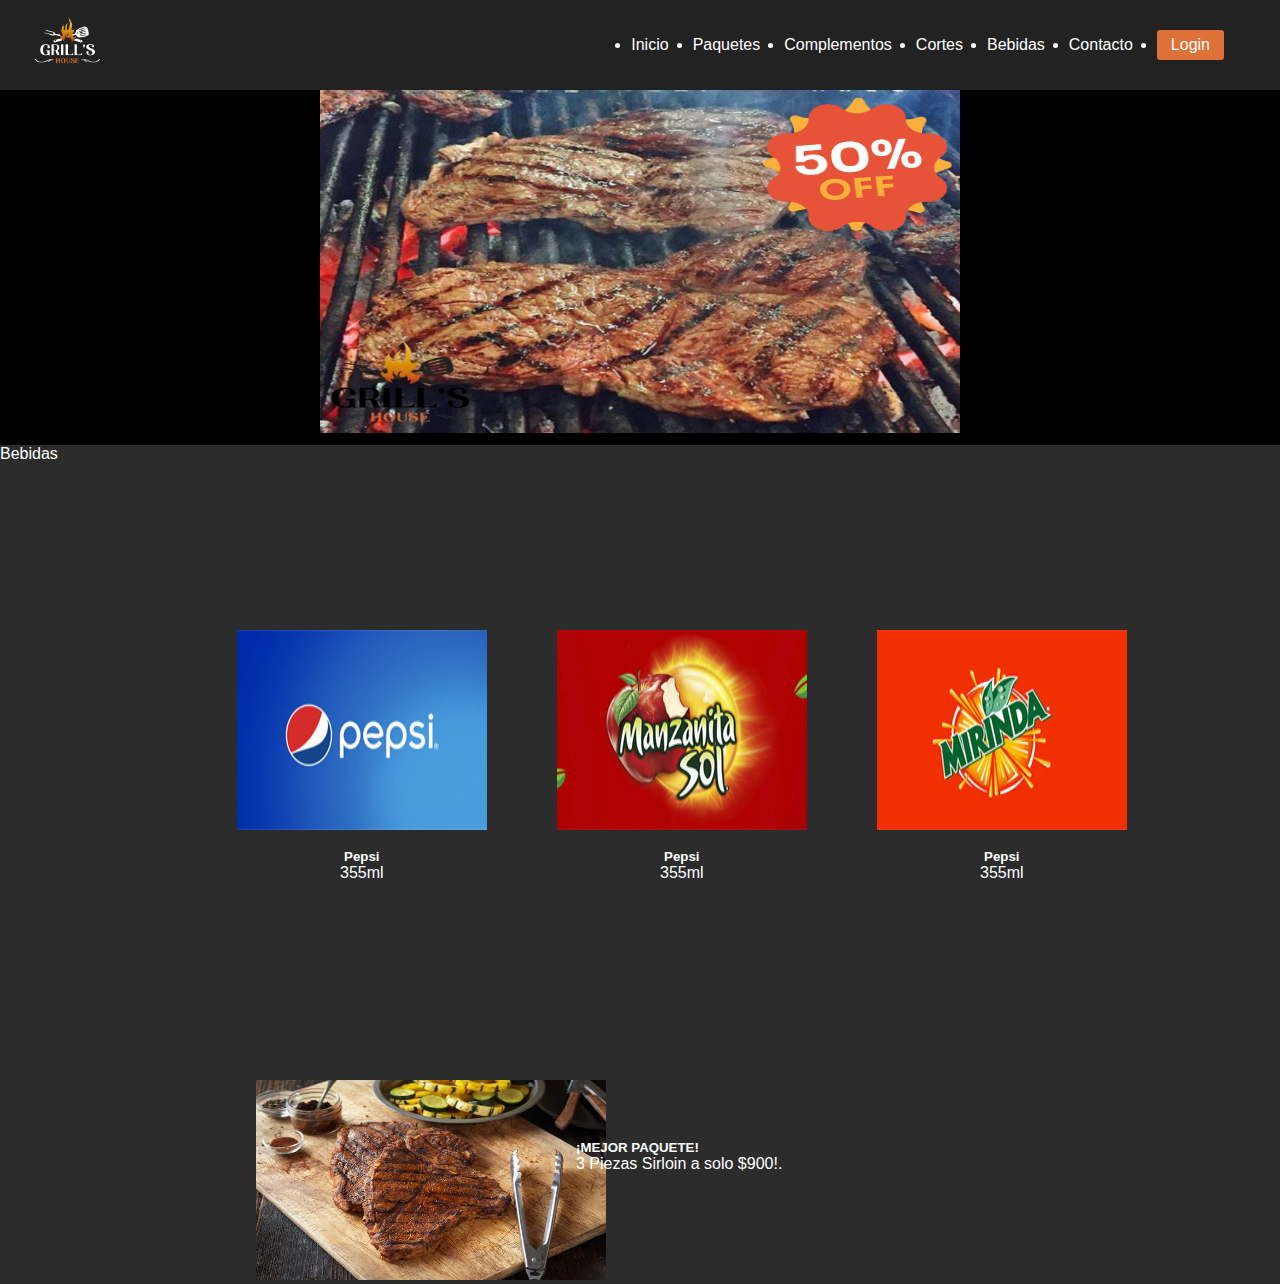
<file: index.html>
<!DOCTYPE html> 
<html lang="es">
<head>
	<meta charset="utf-8">
	<title>Grill's House Inicio</title>
	
	<meta name="viewport" content="width=device-width, initial-scale=1.0">
	<link rel="stylesheet" href="Estilo_General.css">
	<link rel="stylesheet" href="Estilo_Index.css">
	
</head>

<body>
	<header class="header"><!--HEADER que contendrá el menú principal-->
		<div class="logo_header">
			<img src="Imagenes/GRILL'S HOUSE BLANCO-05.png" alt="">
		</div>
		<nav class="nav_menu">
			<ul>
				<li><a href="Index.html">Inicio</a></li>
				<li><a href="Paquetes.html">Paquetes</a></li>
				<li><a href="Complementos.html">Complementos</a></li>
				<li><a href="Cortes.html">Cortes</a></li>
				<li><a href="Bebidas.html">Bebidas</a></li>
				<li><a href="Contacto.html">Contacto</a></li>
				<li><a href="Login.html">Login<br></a></li>
			</ul>
		</nav>
	</header><!--CIERRE DE HEADER que contendrá el menú principal-->

<div class="container_principal">
	<div class="Slider">
		<ul>
			<li>
				<img src="Imagenes/50OFF.png"
				alt=""> 
			</li>
		    <li>
			<img src="Imagenes/3X2.png"
				alt=""> 
		    </li>
		    <li>
		    	<img src="Imagenes/Pepsi12.png"
				alt="">
		    </li>
		    <li>
		    	<img src="Imagenes/TortillasOferta.png"
				alt="">
		    </li>
		</ul>
	</div>
	
	


	<nav>Bebidas</nav>
	<div id="Titulo_1">
		<img width="250px" height="200px" src="Imagenes/Pepsi.jpg">
		<h5><br>Pepsi</h5>
		<p>355ml</p>
	</div>

	<div id="Titulo_2">
		<img width="250px" height="200px" src="Imagenes/Manzanita.jpg">
		<h5><br>Pepsi</h5>
		<p>355ml</p>
	</div>
	<div id="Titulo_3">
		<img width="250px" height="200px" src="Imagenes/Mirinda.jpg">
		<h5><br>Pepsi</h5>
		<p>355ml</p>
	</div>
	
	<div id="Imagen_Titulo_4">
		<img width="350px" height="200px" src="Imagenes/Sirloin.jpg">
	</div>

	<div id="Titulo_4">
		<h5><br>¡MEJOR PAQUETE!</h5>
		<p>3 Piezas Sirloin a solo $900!.</p>
	</div>
</div>

	<!--footer><br>Copyright (c) Grill's House</footer!-->
</body>
</html>
</file>
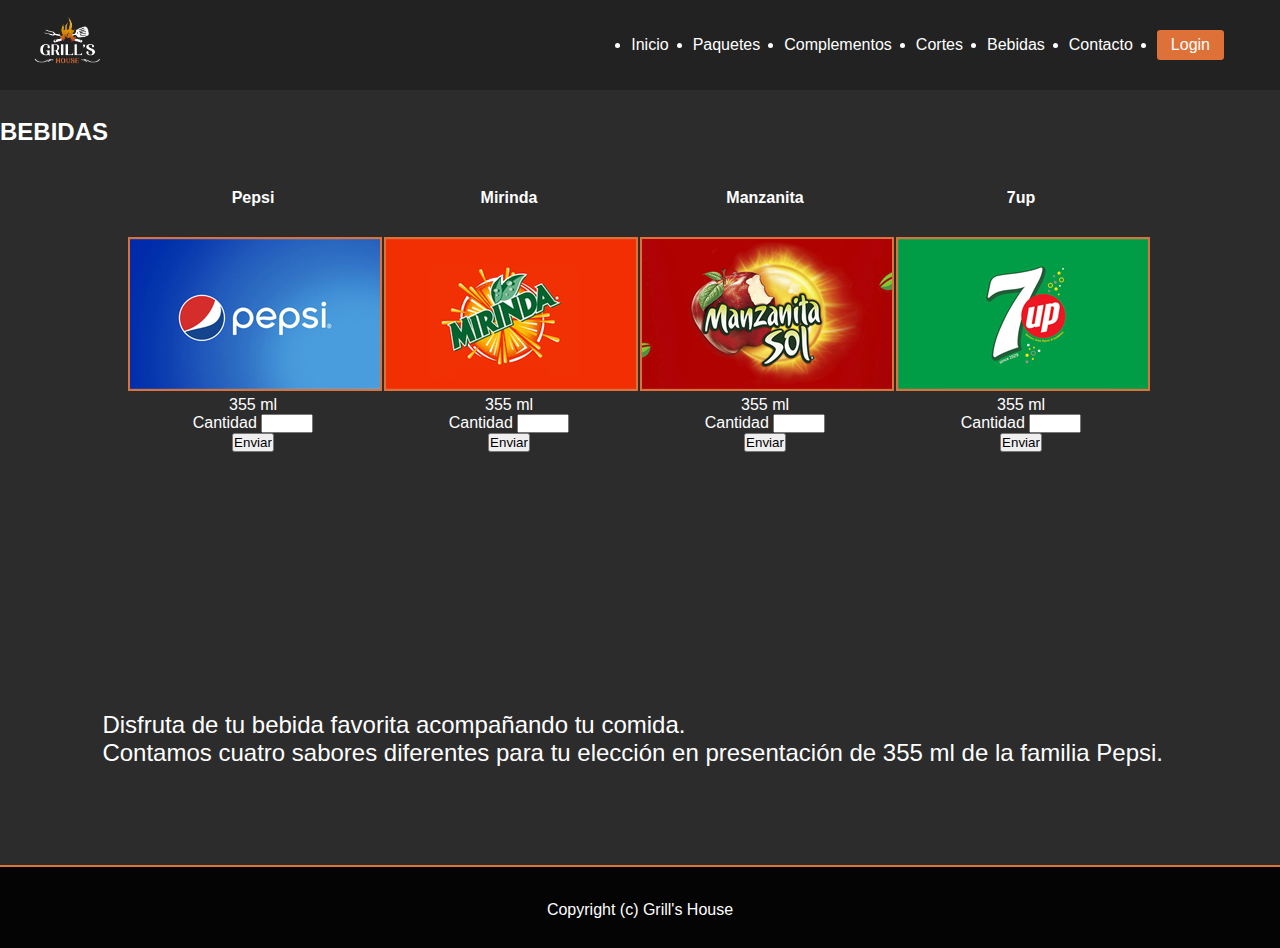
<file: Bebidas.html>
<!DOCTYPE html> 
<html lang="es">
<head>
	<meta charset="utf-8">
	<title>Grill's House Inicio</title>
	
	<meta name="viewport" content="width=device-width, initial-scale=1.0">
	<link rel="stylesheet" href="Estilo_General.css">
	<link rel="stylesheet" href="Estilo_Bebidas.css">
	
</head>

<body>
	<header class="header"><!--HEADER que contendrá el menú principal-->
		<div class="logo_header">
			<img src="Imagenes/GRILL'S HOUSE BLANCO-05.png" alt="">
		</div>
		<nav class="nav_menu">
			<ul>
				<li><a href="Index.html">Inicio</a></li>
				<li><a href="Paquetes.html">Paquetes</a></li>
				<li><a href="Complementos.html">Complementos</a></li>
				<li><a href="Cortes.html">Cortes</a></li>
				<li><a href="Bebidas.html">Bebidas</a></li>
				<li><a href="Contacto.html">Contacto</a></li>
				<li><a href="Login.html">Login<br></a></li>
			</ul>
		</nav>
	</header><!--CIERRE DE HEADER que contendrá el menú principal-->

	<style>
		h4{
			width: 250px;
			text-align: center;
		}
	</style>

<h2><br>BEBIDAS</h2>

<div class="bebida_1">
	<img src="Imagenes/Pepsi.jpg" style="border: 2px solid #DD7137;" width="250px" height="150px">
</div>
<div id="marca_1"><h4><br>Pepsi</h4>
	<label>355 ml<br>Cantidad <input type="number" name="Cantidad" min="0" max="10" step="1"><br/>
		<input type="submit" value="Enviar"></label>
</div>

<div class="bebida_2">
	<img src="Imagenes/Mirinda.jpg" style="border: 2px solid #DD7137;" width="250px" height="150px">
</div>
<div id="marca_2"><h4><br>Mirinda</h4>
	<label>355 ml<br>Cantidad <input type="number" name="Cantidad" min="0" max="10" step="1"><br/>
		<input type="submit" value="Enviar"></label>
</div>

<div class="bebida_3">
	<img src="Imagenes/Manzanita.jpg" style="border: 2px solid #DD7137;" width="250px" height="150px">
</div>
<div id="marca_3"><h4><br>Manzanita</h4>
	<label>355 ml<br>Cantidad <input type="number" name="Cantidad" min="0" max="10" step="1"><br/>
		<input type="submit" value="Enviar"></label>
</div>

<div class="bebida_4">
	<img src="Imagenes/7up.jpg" style="border: 2px solid #DD7137;" width="250px" height="150px">
</div>
<div id="marca_4"><h4><br>7up</h4>
	<label>355 ml<br>Cantidad <input type="number" name="Cantidad" min="0" max="10" step="1"><br/>
		<input type="submit" value="Enviar"></label>
</div>

<div id="descripcion">
	<p>Disfruta de tu bebida favorita acompañando tu comida. <br>Contamos cuatro sabores diferentes para tu elección en presentación de 355 ml de la familia Pepsi.</p>
</div>

	<footer><br>Copyright (c) Grill's House</footer>
</body>
</html>
</file>
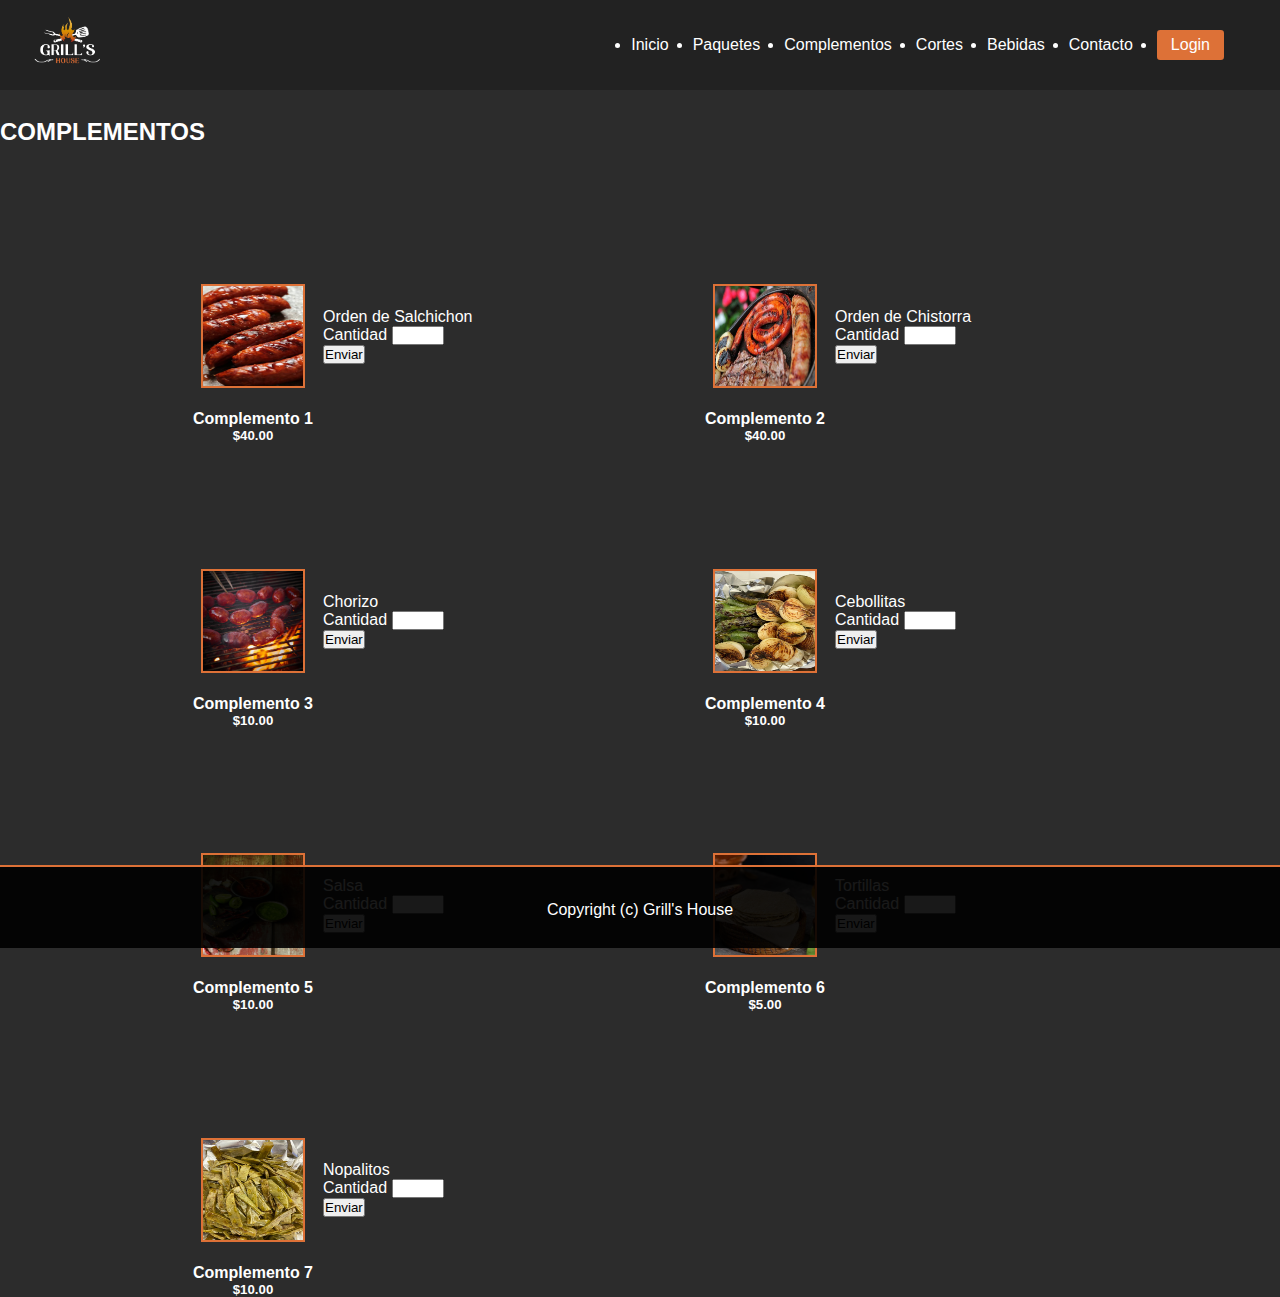
<file: Complementos.html>
<!DOCTYPE html> 
<html lang="es">
<head>
	<meta charset="utf-8">
	<title>Grill's House Complementos</title>
	
	<meta name="viewport" content="width=device-width, initial-scale=1.0">
	<link rel="stylesheet" href="Estilo_General.css">
	<link rel="stylesheet" href="Estilo_Complementos.css">
	
</head>

<body>
	<header class="header"><!--HEADER que contendrá el menú principal-->
		<div class="logo_header">
			<img src="Imagenes/GRILL'S HOUSE BLANCO-05.png" alt="">
		</div>
		<nav class="nav_menu">
			<ul>
				<li><a href="Index.html">Inicio</a></li>
				<li><a href="Paquetes.html">Paquetes</a></li>
				<li><a href="Complementos.html">Complementos</a></li>
				<li><a href="Cortes.html">Cortes</a></li>
				<li><a href="Bebidas.html">Bebidas</a></li>
				<li><a href="Contacto.html">Contacto</a></li>
				<li><a href="Login.html">Login<br></a></li>
			</ul>
		</nav>
	</header><!--CIERRE DE HEADER que contendrá el menú principal-->

<div class="container_principal">
	
	<h2><br>COMPLEMENTOS</h2>
	<div id="Complemento_1">
		<img src="Imagenes/Salchichon.jpeg" style="border: 2px solid #DD7137;" width="100px" height="100px">
		<h4><br>Complemento 1</h4>
		<h5>$40.00</h5>
		<div id="Complemento_1_Descripcion">
			<p>Orden de Salchichon</p><label>Cantidad</label>
			<input type="number" name="Cantidad" min="0" max="10" step="1"><br/>
			<input type="submit" value="Enviar">
		</div>
	</div>

	<div id="Complemento_2">
		<img src="Imagenes/Chistorra.jpeg" style="border: 2px solid #DD7137;" width="100px" height="100px">
		<h4><br>Complemento 2</h4>
		<h5>$40.00</h5>
		<div id="Complemento_2_Descripcion">
			<p>Orden de Chistorra</p><label>Cantidad</label>
			<input type="number" name="Cantidad" min="0" max="10" step="1"><br/>
			<input type="submit" value="Enviar">
		</div>
	</div>

	<div id="Complemento_3">
		<img src="Imagenes/Chorizo.jpeg" style="border: 2px solid #DD7137;" width="100px" height="100px">
		<h4><br>Complemento 3</h4>
		<h5>$10.00</h5>
		<div id="Complemento_3_Descripcion">
			<p>Chorizo</p><label>Cantidad</label>
			<input type="number" name="Cantidad" min="0" max="10" step="1"><br/>
			<input type="submit" value="Enviar">
		</div>
	</div>
	
	<div id="Complemento_4">
		<img src="Imagenes/Cebollitas.jpg" style="border: 2px solid #DD7137;" width="100px" height="100px">
		<h4><br>Complemento 4</h4>
		<h5>$10.00</h5>
		<div id="Complemento_4_Descripcion">
			<p>Cebollitas</p><label>Cantidad</label>
			<input type="number" name="Cantidad" min="0" max="10" step="1"><br/>
			<input type="submit" value="Enviar">
		</div>
	</div>

	<div id="Complemento_5">
		<img src="Imagenes/Salsa.jpeg" style="border: 2px solid #DD7137;" width="100px" height="100px">
		<h4><br>Complemento 5</h4>
		<h5>$10.00</h5>
		<div id="Complemento_5_Descripcion">
			<p>Salsa</p><label>Cantidad</label>
			<input type="number" name="Cantidad" min="0" max="10" step="1"><br/>
			<input type="submit" value="Enviar">
		</div>
	</div>

	<div id="Complemento_6">
		<img src="Imagenes/Tortillas.jpeg" style="border: 2px solid #DD7137;" width="100px" height="100px">
		<h4><br>Complemento 6</h4>
		<h5>$5.00</h5>
		<div id="Complemento_6_Descripcion">
			<p>Tortillas</p><label>Cantidad</label>
			<input type="number" name="Cantidad" min="0" max="10" step="1"><br/>
			<input type="submit" value="Enviar">
		</div>
	</div>

	<div id="Complemento_7">
		<img src="Imagenes/Nopalitos.jpg" style="border: 2px solid #DD7137;" width="100px" height="100px">
		<h4><br>Complemento 7</h4>
		<h5>$10.00</h5>
		<div id="Complemento_7_Descripcion">
			<p>Nopalitos</p><label>Cantidad</label>
			<input type="number" name="Cantidad" min="0" max="10" step="1"><br/>
			<input type="submit" value="Enviar">
		</div>
	</div>
	
</div>

	<footer><br>Copyright (c) Grill's House</footer>
</body>
</html>
</file>
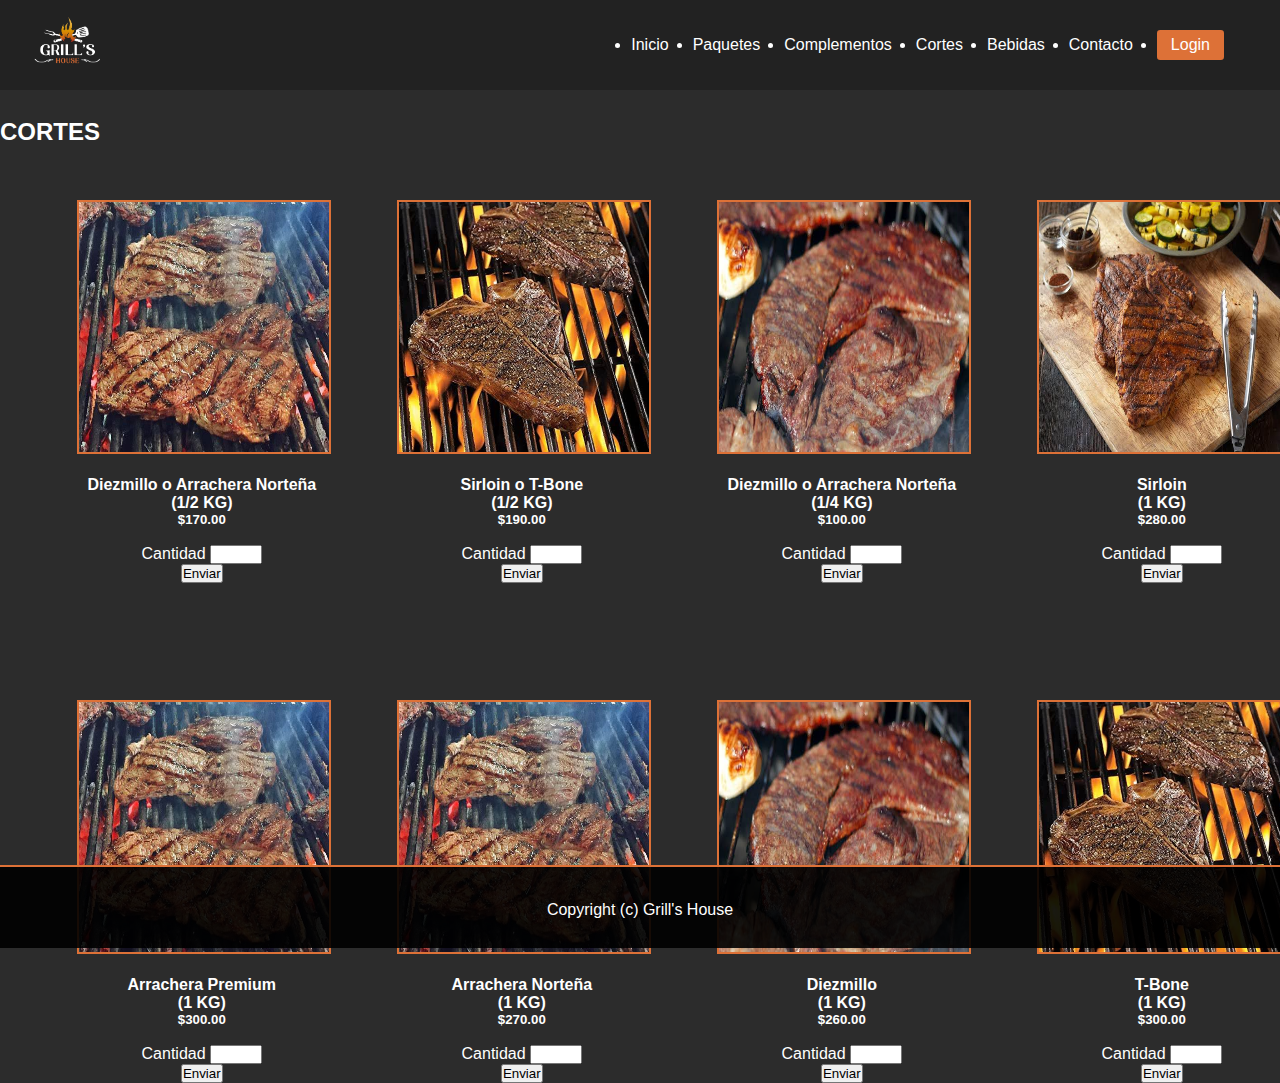
<file: Cortes.html>
<!DOCTYPE html> 
<html lang="es">
<head>
	<meta charset="utf-8">
	<title>Grill's House Paquetes</title>
	
	<meta name="viewport" content="width=device-width, initial-scale=1.0">
	<link rel="stylesheet" href="Estilo_General.css">
	<link rel="stylesheet" href="Estilo_Cortes.css">
	
</head>

<body>
	<header class="header"><!--HEADER que contendrá el menú principal-->
		<div class="logo_header">
			<img src="Imagenes/GRILL'S HOUSE BLANCO-05.png" alt="">
		</div>
		<nav class="nav_menu">
			<ul>
				<li><a href="Index.html">Inicio</a></li>
				<li><a href="Paquetes.html">Paquetes</a></li>
				<li><a href="Complementos.html">Complementos</a></li>
				<li><a href="Cortes.html">Cortes</a></li>
				<li><a href="Bebidas.html">Bebidas</a></li>
				<li><a href="Contacto.html">Contacto</a></li>
				<li><a href="Login.html">Login<br></a></li>
			</ul>
		</nav>
	</header><!--CIERRE DE HEADER que contendrá el menú principal-->

<div class="container_principal">
	
	<h2><br>CORTES</h2>
	<div id="Corte_1">
		<img src="Imagenes/Arrachera_Nortena.jpg" style="border: 2px solid #DD7137;" width="250px" height="250px">
		<h4><br>Diezmillo o Arrachera Norteña<br>(1/2 KG)</h4>
		<h5>$170.00</h5><br/>
		<label>Cantidad</label>
		<input type="number" name="Cantidad" min="0" max="10" step="1"><br/>
		<input type="submit" value="Enviar">
	</div>

	<div id="Corte_2">
		<img src="Imagenes/T-Bone.jpg" style="border: 2px solid #DD7137;" width="250px" height="250px">
		<h4><br>Sirloin o T-Bone<br>(1/2 KG)</h4>
		<h5>$190.00</h5><br/>
		<label>Cantidad</label>
		<input type="number" name="Cantidad" min="0" max="10" step="1"><br/>
		<input type="submit" value="Enviar">
	</div>

	<div id="Corte_3">
		<img src="Imagenes/Diezmillo.jpg" style="border: 2px solid #DD7137;" width="250px" height="250px">
		<h4><br>Diezmillo o Arrachera Norteña<br>(1/4 KG)</h4>
		<h5>$100.00</h5><br/>
		<label>Cantidad</label>
		<input type="number" name="Cantidad" min="0" max="10" step="1"><br/>
		<input type="submit" value="Enviar">
	</div>
	
	<div id="Corte_4">
		<img src="Imagenes/Sirloin.jpg" style="border: 2px solid #DD7137;" width="250px" height="250px">
		<h4><br>Sirloin<br>(1 KG)</h4>
		<h5>$280.00</h5><br/>
		<label>Cantidad</label>
		<input type="number" name="Cantidad" min="0" max="10" step="1"><br/>
		<input type="submit" value="Enviar">
	</div>

	<div id="Corte_5">
		<img src="Imagenes/Arrachera_Nortena.jpg" style="border: 2px solid #DD7137;" width="250px" height="250px">
		<h4><br>Arrachera Premium<br>(1 KG)</h4>
		<h5>$300.00</h5><br/>
		<label>Cantidad</label>
		<input type="number" name="Cantidad" min="0" max="10" step="1"><br/>
		<input type="submit" value="Enviar">
	</div>

	<div id="Corte_6">
		<img src="Imagenes/Arrachera_Nortena.jpg" style="border: 2px solid #DD7137;" width="250px" height="250px">
		<h4><br>Arrachera Norteña<br>(1 KG)</h4>
		<h5>$270.00</h5><br/>
		<label>Cantidad</label>
		<input type="number" name="Cantidad" min="0" max="10" step="1"><br/>
		<input type="submit" value="Enviar">
	</div>

	<div id="Corte_7">
		<img src="Imagenes/Diezmillo.jpg" style="border: 2px solid #DD7137;" width="250px" height="250px">
		<h4><br>Diezmillo<br>(1 KG)</h4>
		<h5>$260.00</h5><br/>
		<label>Cantidad</label>
		<input type="number" name="Cantidad" min="0" max="10" step="1"><br/>
		<input type="submit" value="Enviar">
	</div>
	
	<div id="Corte_8">
		<img src="Imagenes/T-Bone.jpg" style="border: 2px solid #DD7137;" width="250px" height="250px">
		<h4><br>T-Bone<br>(1 KG)</h4>
		<h5>$300.00</h5><br/>
		<label>Cantidad</label>
		<input type="number" name="Cantidad" min="0" max="10" step="1"><br/>
		<input type="submit" value="Enviar">
	</div>

</div>

	<footer><br>Copyright (c) Grill's House</footer>
</body>
</html>
</file>
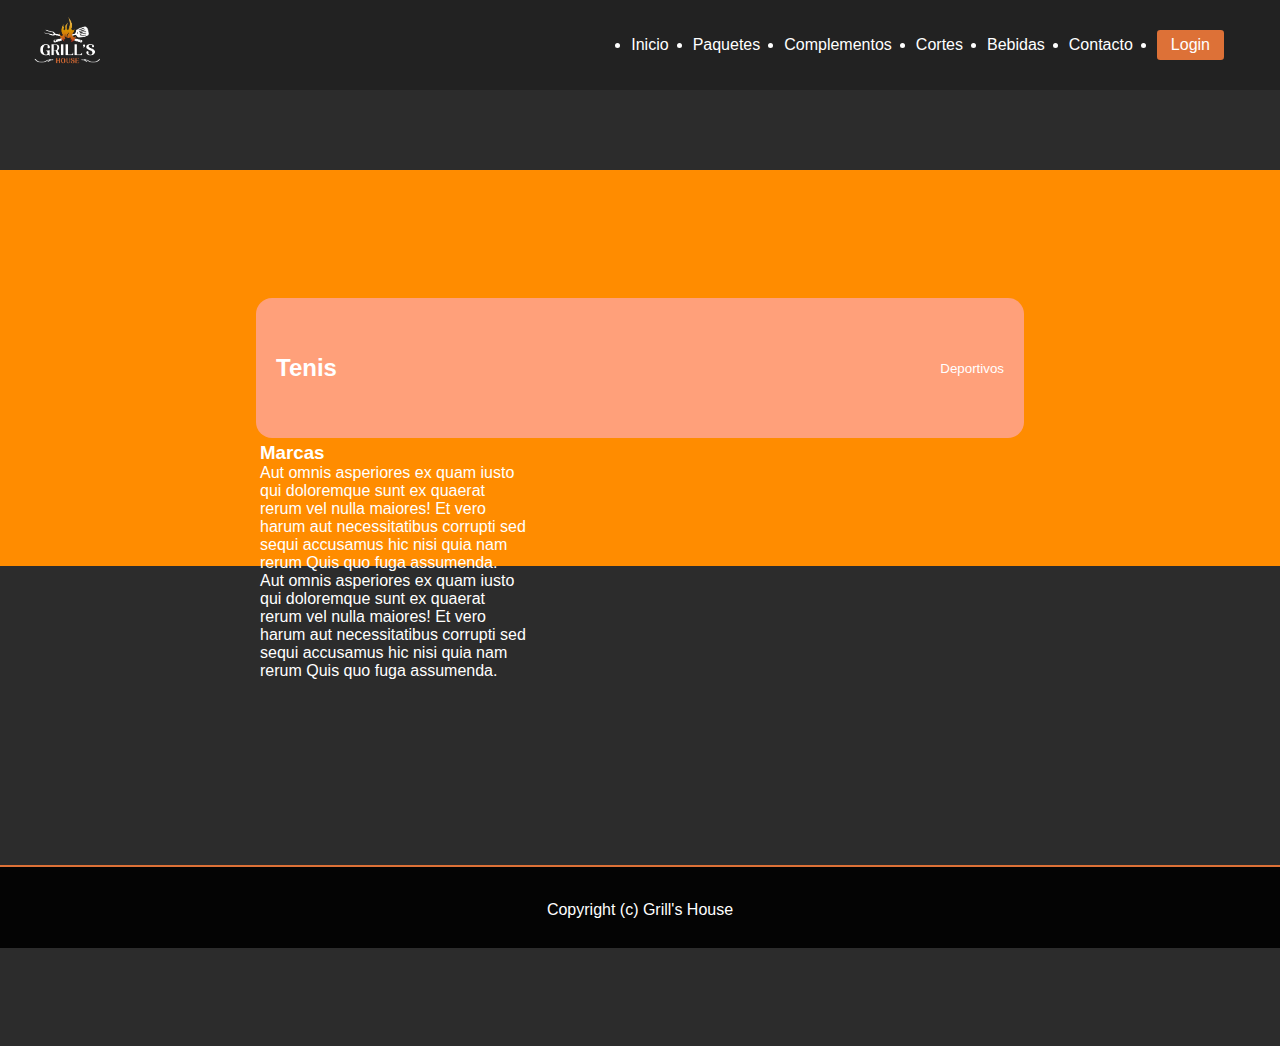
<file: Login.html>
<!DOCTYPE html> 
<html lang="es">
<head>
	<meta charset="utf-8">
	<title>Grill's House Inicio</title>
	
	<meta name="viewport" content="width=device-width, initial-scale=1.0">
	<link rel="stylesheet" href="Estilo_General.css">
	<link rel="stylesheet" href="Estilo_Login.css">
	
</head>

<body>
	<header class="header"><!--HEADER que contendrá el menú principal-->
		<div class="logo_header">
			<img src="Imagenes/GRILL'S HOUSE BLANCO-05.png" alt="">
		</div>
		<nav class="nav_menu">
			<ul>
				<li><a href="Index.html">Inicio</a></li>
				<li><a href="Paquetes.html">Paquetes</a></li>
				<li><a href="Complementos.html">Complementos</a></li>
				<li><a href="Cortes.html">Cortes</a></li>
				<li><a href="Bebidas.html">Bebidas</a></li>
				<li><a href="Contacto.html">Contacto</a></li>
				<li><a href="Login.html">Login<br></a></li>
			</ul>
		</nav>
	</header><!--CIERRE DE HEADER que contendrá el menú principal-->

	<div id="Contenido">
		<header>
			<h2>Tenis</h2>
			<small>Deportivos</small>
		</header>
		
		<section id="Principal">
				<h3>Marcas</h3>
				<p>Aut omnis asperiores ex quam iusto qui doloremque sunt ex quaerat rerum vel nulla maiores! Et vero harum aut necessitatibus corrupti sed sequi accusamus hic nisi quia nam rerum Quis quo fuga assumenda. </p>
				<p>Aut omnis asperiores ex quam iusto qui doloremque sunt ex quaerat rerum vel nulla maiores! Et vero harum aut necessitatibus corrupti sed sequi accusamus hic nisi quia nam rerum Quis quo fuga assumenda.</p>
		</section>
		
	</div>

	<footer><br>Copyright (c) Grill's House</footer>
</body>
</html>
</file>
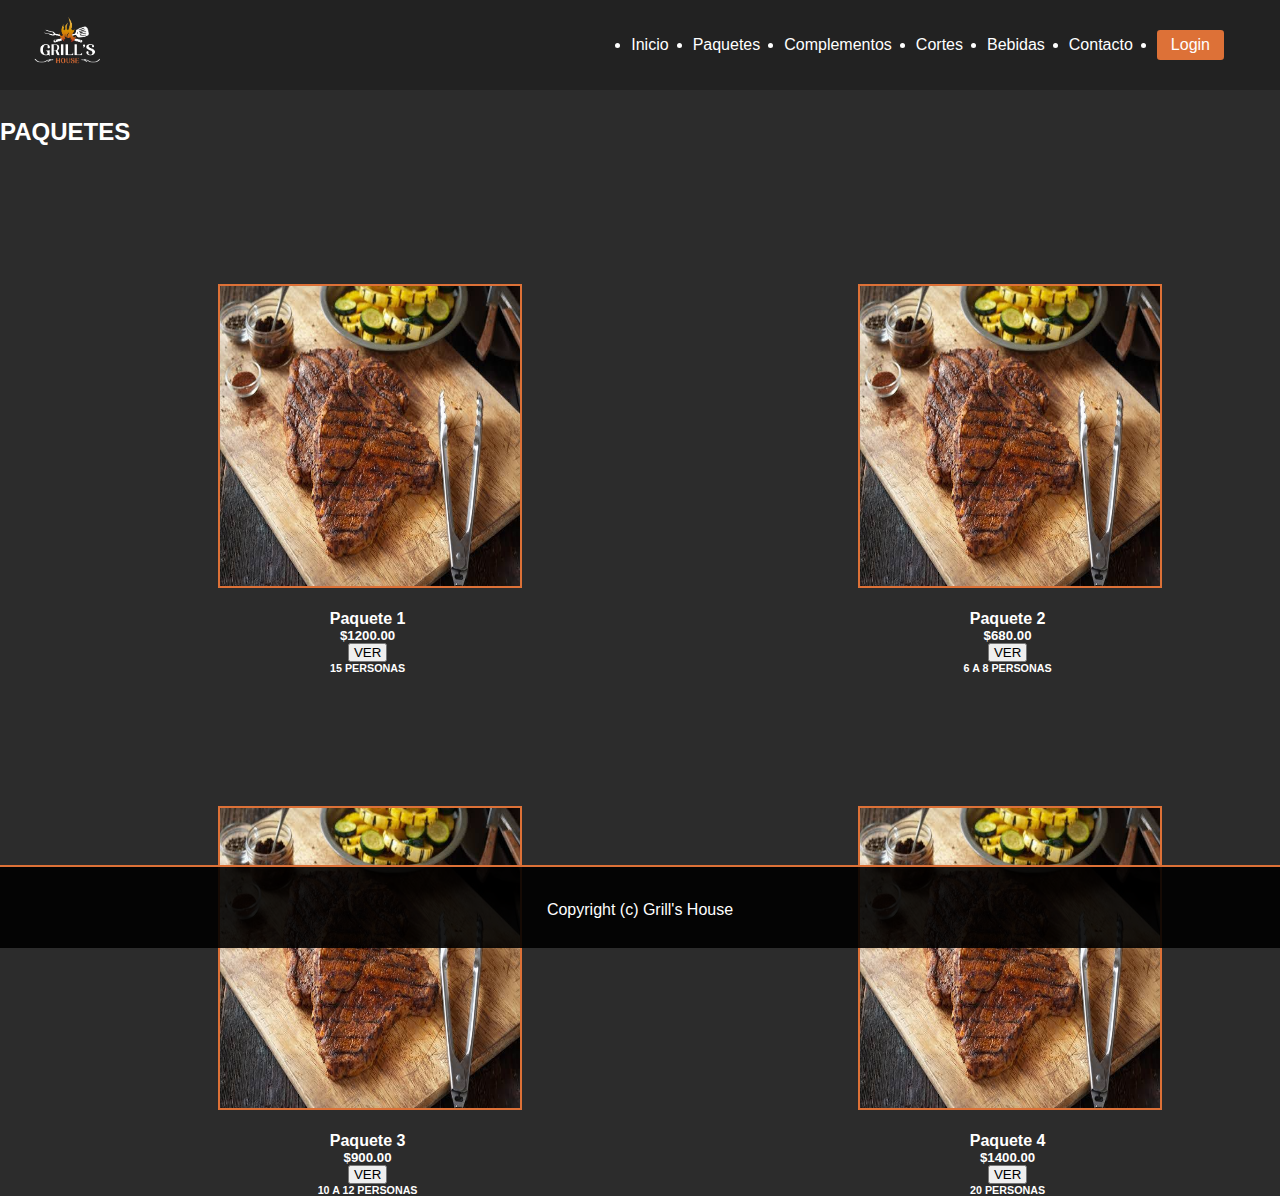
<file: Paquetes.html>
<!DOCTYPE html> 
<html lang="es">
<head>
	<meta charset="utf-8">
	<title>Grill's House Paquetes</title>
	
	<meta name="viewport" content="width=device-width, initial-scale=1.0">
	<link rel="stylesheet" href="Estilo_General.css">
	<link rel="stylesheet" href="Estilo_Paquetes.css">
	
</head>

<body>
	<header class="header"><!--HEADER que contendrá el menú principal-->
		<div class="logo_header">
			<img src="Imagenes/GRILL'S HOUSE BLANCO-05.png" alt="">
		</div>
		<nav class="nav_menu">
			<ul>
				<li><a href="Index.html">Inicio</a></li>
				<li><a href="Paquetes.html">Paquetes</a></li>
				<li><a href="Complementos.html">Complementos</a></li>
				<li><a href="Cortes.html">Cortes</a></li>
				<li><a href="Bebidas.html">Bebidas</a></li>
				<li><a href="Contacto.html">Contacto</a></li>
				<li><a href="Login.html">Login<br></a></li>
			</ul>
		</nav>
	</header><!--CIERRE DE HEADER que contendrá el menú principal-->

<div class="container_principal">
	
	<h2><br>PAQUETES</h2>
	<div id="Paquete_1">
		<img src="Imagenes/Sirloin.jpg" style="border: 2px solid #DD7137;" width="300px" height="300px">
		<h4><br>Paquete 1</h4>
		<h5>$1200.00</h5>
		<input type="submit" value=" VER ">
		<h6>15 PERSONAS</h6>
	</div>

	<div id="Paquete_2">
		<img src="Imagenes/Sirloin.jpg" style="border: 2px solid #DD7137;" width="300px" height="300px">
		<h4><br>Paquete 2</h4>
		<h5>$680.00</h5>
		<input type="submit" value=" VER ">
		<h6>6 A 8 PERSONAS</h6>
	</div>

	<div id="Paquete_3">
		<img src="Imagenes/Sirloin.jpg" style="border: 2px solid #DD7137;" width="300px" height="300px">
		<h4><br>Paquete 3</h4>
		<h5>$900.00</h5>
		<input type="submit" value=" VER ">
		<h6>10 A 12 PERSONAS</h6>
	</div>
	
	<div id="Paquete_4">
		<img src="Imagenes/Sirloin.jpg" style="border: 2px solid #DD7137;" width="300px" height="300px">
		<h4><br>Paquete 4</h4>
		<h5>$1400.00</h5>
		<input type="submit" value=" VER ">
		<h6>20 PERSONAS</h6>
	</div>
</div>

	<footer><br>Copyright (c) Grill's House</footer>
</body>
</html>
</file>
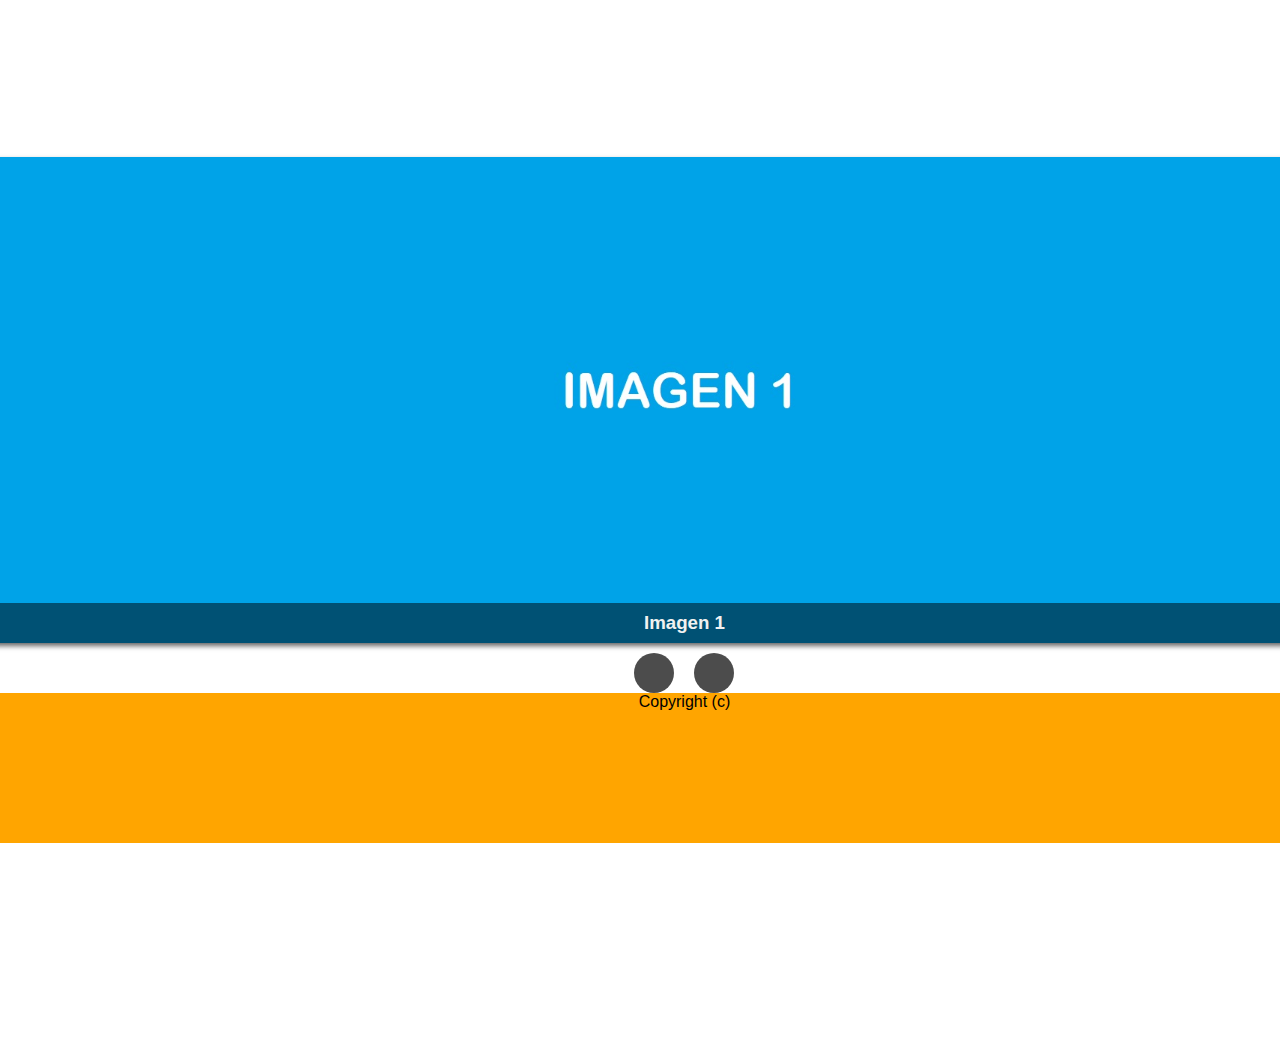
<file: Slider.html>
<!DOCTYPE html>
<html lang="es">
<head>
	<meta charset="utf-8">
	<meta http-equiv="X-UA-Compatible" content="IE=edge">
	<meta name="viewport" content="width=device-width, initial-scale=1.0">
	<title>Slider</title>
	<link rel="stylesheet" href="Estilo.css">
	<link rel="stylesheet" href="https://cdnjs.cloudflare.com/ajax/libs/font-awesome/6.1.1/css/all.min.css" integrity="sha512-KfkfwYDsLkIlwQp6LFnl8zNdLGxu9YAA1QvwINks4PhcElQSvqcyVLLD9aMhXd13uQjoXtEKNosOWaZqXgel0g==" crossorigin="anonymous" referrerpolicy="no-referrer" />
</head>
<body>

<header>Encabezado</header>

<div class="container_principal">
	<div class="container">
		<div class="slider">
			<div class="slider_content">
				<img src="Imagenes/Slider1.jpg" alt="">
				<h3>Imagen 1</h3>
			</div>
		
		
			<div class="slider_content">
				<img src="Imagenes/Slider2.jpg" alt="">
				<h3>Imagen 2</h3>
			</div>
		
		
			<div class="slider_content">
				<img src="Imagenes/Slider3.jpg" alt="">
				<h3>Imagen 3</h3>
			</div>
		</div>
		<div class="controls">
			<div class="control prev">
				<i class="fa-solid fa-angle-left"></i>
			</div>
			<div class="control next">
				<i class="fa-solid fa-angle-right"></i>
			</div>
		</div>

		<footer>
			Copyright (c)
		</footer>
</div>

	<script src="Main.js"></script>

</body>
</html>
</file>
<file: Estilo_General.css>
*{
	padding: 0;
	margin: 0;
	text-decoration: none;
	/*list-style: none;*/
}

body{
	/*display: grid; /*Permite que los elementos rellenen los espacios de ser necesario*/
	background-color: #2c2c2c;
	color: white;
	font-family: 'Arial Rounded MT Bold', sans-serif;
	position: relative;
	padding-bottom: 3em;
	min-height: 100vh;
	/*flex-direction: column;
	min-height: 100vh;
	grid-template-rows: auto 1fr auto;*/
}

a, li{
	font-family: 'Stencil', sans-serif;
	color: white;
}

.logo_header img{
	width: 70px;
}

header{
	background-color: #222;
	color: white;
	display: flex;
	justify-content: space-between;
	align-items: center;
	padding: .5rem 2rem;
}

.nav_menu ul{
	display: flex; 
	align-items: center;
}

.nav_menu li{
	margin-right: 1.5rem;
}

.nav_menu a:hover{
	color: #DD7137;
}

.nav_menu li:last-child{
	background-color: #DD7137;
	border: 2px solid #DD7137;
	padding: .25rem .75rem;
	border-radius: .2rem;
}

.nav_menu li:last-child:hover{
	background: transparent;
	border: 2px solid #DD7137;
}

/**************************************************************/

/*.container_principal{
	border: 10px solid red;
	height: calc(100vh - 100px - 49px);
}*/

footer{
	/*width: 100%;
	height: 49px;
	/*padding-bottom: 16px;*/
	/*padding: 1em 0;*/
	/*background:  #222;
	background: rgb(0, 0, 0, 0.90);
	border-top: 2px solid #DD7137;
	/*z-index: 2000;*/
	text-align: center;
	/*position: absolute; /*Utilizamos 'fixed' para situarlo siempre en el lugar que corresponde*/
	/*bottom: 0; /*Siempre estará en la parte inferior de la página*/
	/*margin-top: auto;*/
}

/****************************************************************/

.Slider{
	text-align: center;
}

#Titulo_1{
	position: absolute;
	top: 70%;
	left: 18.5%;
	width: 250px;
	text-align: center;
}

#Titulo_2{
	position: absolute;
	top: 70%;
	left: 43.5%;
	width: 250px;
	text-align: center;
}

#Titulo_3{
	position: absolute;
	top: 70%;
	left: 68.5%;
	width: 250px;
	text-align: center;
}

#Imagen_Titulo_4{
	position: absolute;
	top: 120%;
	left: 20%;
	width: 350px;
}

#Titulo_4{
	position: absolute;
	top: 125%;
	left: 45%;
	width: 400px;
	text-align: left;
}

/****************************************************************/



/*#Paquete_1{
	position: absolute;
	top: 200px;
	left: 20%;
	width: 250px;
	text-align: center;
}

#Paquete_2{
	position: absolute;
	top: 200px;
	left: 55%;
	width: 250px;
	text-align: center;
}

#Paquete_3{
	position: absolute;
	top: 700px;
	left: 20%;
	width: 250px;
	text-align: center;
}

#Paquete_4{
	position: absolute;
	top: 700px;
	left: 55%;
	width: 250px;
	text-align: center;
}*/

/****************************************************************/
</file>
<file: Estilo_Index.css>
footer{
	width: 100%;
	height: 49px;
	padding-bottom: 16px;
	padding: 1em 0;
	background:  #222;
	background: rgb(0, 0, 0, 0.90);
	border-top: 2px solid #DD7137;
	z-index: 2000;
	text-align: center;
}
body{
	margin: 0;
	box-sizing: border-box;
	display: flex;
	flex-direction: column;
	min-height: 100vh;
}

div{
	flex: 1;
}

.Slider{
	background-color: black;
	width: 100%;
	height: 355px;
	overflow: hidden;
}
.Slider ul{
	display: flex;
	animation: cambio 20s infinite
	alternate linear;
	width: 400%;
}
.Slider li{
	width: 100%;
	list-style: none;
}
.Slider img{
	width: 50%;
	height: 70%;
}
@keyframes cambio{
	0%{margin-left: 0;}
	20%{margin-left: 0;}

	25%{margin-left: -100%;}
	45%{margin-left: -100%;}

	50%{margin-left: -200%;}
	70%{margin-left: -200%;}

	75%{margin-left: -300%;}
	100%{margin-left: -300%;}
}
</file>
<file: Estilo_Bebidas.css>
footer{
	width: 100%;
	height: 49px;
	padding-bottom: 16px;
	padding: 1em 0;
	background:  #222;
	background: rgb(0, 0, 0, 0.90);
	border-top: 2px solid #DD7137;
	z-index: 2000;
	text-align: center;
	position: absolute; /*Utilizamos 'fixed' para situarlo siempre en el lugar que corresponde*/
	bottom: 0; /*Siempre estará en la parte inferior de la página*/
	margin-top: auto;
}

.bebida_1 img{
	position: absolute;
	align-items: center;
	text-align: center;
	top: 25%;
	left: 10%;
}

#marca_1{
	position: absolute;
	top: 18%;
	left: 10%;
}

#marca_1 label{
	position: absolute;
	text-align: center;
	top: 225px;
	width: 250px;
}

.bebida_2 img{
	position: absolute;
	align-items: center;
	text-align: center;
	top: 25%;
	left: 30%;
	text-align: center;
}

#marca_2{
	position: absolute;
	top: 18%;
	left: 30%;
}

#marca_2 label{
	position: absolute;
	text-align: center;
	top: 225px;
	width: 250px;
}

.bebida_3 img{
	position: absolute;
	align-items: center;
	text-align: center;
	top: 25%;
	left: 50%;
	text-align: center;
}

#marca_3{
	position: absolute;
	top: 18%;
	left: 50%;
}

#marca_3 label{
	position: absolute;
	text-align: center;
	top: 225px;
	width: 250px;
}

.bebida_4 img{
	position: absolute;
	align-items: center;
	text-align: center;
	top: 25%;
	left: 70%;
	text-align: center;
}

#marca_4{
	position: absolute;
	top: 18%;
	left: 70%;
}

#marca_4 label{
	position: absolute;
	text-align: center;
	top: 225px;
	width: 250px;
}

#descripcion{
	position: absolute;
	top: 75%;
	left: 8%;
	font-size: 150%;
}
</file>
<file: Estilo_Complementos.css>
footer{
	width: 100%;
	height: 49px;
	padding-bottom: 16px;
	padding: 1em 0;
	background:  #222;
	background: rgb(0, 0, 0, 0.90);
	border-top: 2px solid #DD7137;
	z-index: 2000;
	text-align: center;
	position: absolute; /*Utilizamos 'fixed' para situarlo siempre en el lugar que corresponde*/
	bottom: 0; /*Siempre estará en la parte inferior de la página*/
	margin-top: auto;
}

#Complemento_1{/************/
	position: absolute;
	top: 30%;
	left: 10%;
	width: 250px;
	text-align: center;
}

#Complemento_1_Descripcion{
	position: absolute;
	top: 15%;
	left: 78%;
	width: 400px;
	text-align: left;
}/********* COMP 1 ************************************/

#Complemento_2{/************/
	position: absolute;
	top: 30%;
	left: 50%;
	width: 250px;
	text-align: center;
}

#Complemento_2_Descripcion{
	position: absolute;
	top: 15%;
	left: 78%;
	width: 400px;
	text-align: left;
}/********* COMP 2 *************************************/

#Complemento_3{/************/
	position: absolute;
	top: 60%;
	left: 10%;
	width: 250px;
	text-align: center;
}

#Complemento_3_Descripcion{
	position: absolute;
	top: 15%;
	left: 78%;
	width: 400px;
	text-align: left;
}/********* COMP 3 **************************************/

#Complemento_4{/************/
	position: absolute;
	top: 60%;
	left: 50%;
	width: 250px;
	text-align: center;
}

#Complemento_4_Descripcion{
	position: absolute;
	top: 15%;
	left: 78%;
	width: 400px;
	text-align: left;
}/********* COMP 4 ***************************************/

#Complemento_5{/************/
	position: absolute;
	top: 90%;
	left: 10%;
	width: 250px;
	text-align: center;
}

#Complemento_5_Descripcion{
	position: absolute;
	top: 15%;
	left: 78%;
	width: 400px;
	text-align: left;
}/********* COMP 5 ***************************************/

#Complemento_6{/************/
	position: absolute;
	top: 90%;
	left: 50%;
	width: 250px;
	text-align: center;
}

#Complemento_6_Descripcion{
	position: absolute;
	top: 15%;
	left: 78%;
	width: 400px;
	text-align: left;
}/********* COMP 6 ****************************************/

#Complemento_7{/************/
	position: absolute;
	top: 120%;
	left: 10%;
	width: 250px;
	text-align: center;
}

#Complemento_7_Descripcion{
	position: absolute;
	top: 15%;
	left: 78%;
	width: 400px;
	text-align: left;
}/********* COMP 7 ****************************************/
</file>
<file: Estilo_Cortes.css>
footer{
	width: 100%;
	height: 49px;
	padding-bottom: 16px;
	padding: 1em 0;
	background:  #222;
	background: rgb(0, 0, 0, 0.90);
	border-top: 2px solid #DD7137;
	z-index: 2000;
	text-align: center;
	position: absolute; /*Utilizamos 'fixed' para situarlo siempre en el lugar que corresponde*/
	bottom: 0; /*Siempre estará en la parte inferior de la página*/
	margin-top: auto;
}

#Corte_1{
	position: absolute;
	top: 200px;
	left: 6%;
	width: 250px;
	text-align: center;
}

#Corte_2{
	position: absolute;
	top: 200px;
	left: 31%;
	width: 250px;
	text-align: center;
}

#Corte_3{
	position: absolute;
	top: 200px;
	left: 56%;
	width: 250px;
	text-align: center;
}

#Corte_4{
	position: absolute;
	top: 200px;
	left: 81%;
	width: 250px;
	text-align: center;
}


#Corte_5{
	position: absolute;
	top: 700px;
	left: 6%;
	width: 250px;
	text-align: center;
}

#Corte_6{
	position: absolute;
	top: 700px;
	left: 31%;
	width: 250px;
	text-align: center;
}

#Corte_7{
	position: absolute;
	top: 700px;
	left: 56%;
	width: 250px;
	text-align: center;
}

#Corte_8{
	position: absolute;
	top: 700px;
	left: 81%;
	width: 250px;
	text-align: center;
}
</file>
<file: Estilo_Login.css>
footer{
	width: 100%;
	height: 49px;
	padding-bottom: 16px;
	padding: 1em 0;
	background:  #222;
	background: rgb(0, 0, 0, 0.90);
	border-top: 2px solid #DD7137;
	z-index: 2000;
	text-align: center;
	position: absolute; /*Utilizamos 'fixed' para situarlo siempre en el lugar que corresponde*/
	bottom: 0; /*Siempre estará en la parte inferior de la página*/
	margin-top: auto;
}

#Contenido{
	max-width: 100%;/*Anchura máxima*/
	position: relative;
	top: 80px;
	margin: 0 auto;
	background-color: darkorange;
	padding: 10% 20%;
}

#Contenido header{
	height: 120px;
	padding: 10px 20px;/*Espaciado, 1er valor para inferior y superior, segundo valor para los lados*/
	background-color: lightsalmon;
	border-radius: 1em;
}

#Principal{
	height: 600px;/*Alto*/
	width: 35%;/*Ancho*/
	float: left;/*Ubicar a la izquierda*/
	padding: 4px;/**/
}
</file>
<file: Estilo_Paquetes.css>
footer{
	width: 100%;
	height: 49px;
	padding-bottom: 16px;
	padding: 1em 0;
	background:  #222;
	background: rgb(0, 0, 0, 0.90);
	border-top: 2px solid #DD7137;
	z-index: 2000;
	text-align: center;
	position: absolute; /*Utilizamos 'fixed' para situarlo siempre en el lugar que corresponde*/
	bottom: 0; /*Siempre estará en la parte inferior de la página*/
	margin-top: auto;
}

#Paquete_1{
	position: absolute;
	top: 30%;/*Posicion con respecto a la parte superior de la pantalla*/
	left: 17%;/*Posicion con respecto al 25% de la pantalla y hacia el centro de la imagen*/
	width: 300px;/*Se establece el ancho del 'div' igual al tamaño de la imagen*/
	text-align: center;/*Teniendo el ancho del 'div' igual al de la imagen para poder centrar el texto*/
}

#Paquete_2{
	position: absolute;
	top: 30%;
	left: 67%;
	width: 300px;
	text-align: center;
}

#Paquete_3{
	position: absolute;
	top: 85%;
	left: 17%;
	width: 300px;
	text-align: center;
}

#Paquete_4{
	position: absolute;
	top: 85%;
	left: 67%;
	width: 300px;
	text-align: center;
}
</file>
<file: Estilo.css>
*{
	padding: 0;
	margin: 0;
	box-sizing: border-box;
	font-family: 'Arial Rounded MT Bold', sans-serif;
}

header{
	width: 100%;
	height: 1000px;
	background-color: red;
	text-align: center;
}

body{
	margin: 0;
	display: flex; /*Permite que los elementos rellenen los espacios de ser necesario*/
	align-items: center;
	justify-content: center;
	min-height: 1000vh;
	background: 2c2c2c;
	position: relative;
	padding-bottom: 3em;
	min-height: 100vh;
}

footer{
	width: 100%;
	height: 150px;
	background-color: orange;
	text-align: center;
}

.container_principal{
	/*border: 10px solid red;*/
	min-height: calc(100hv - 100px - 150px);
}

/**************************************************************/

.container{
	position: relative;
	
}

.container .slider{
	width: 1435px;
	height: 486px;
	box-shadow: 0 3px 5px rgba(0, 0, 0, 0.6);

}

.slider .slider_content{
	width: 100%;
	height: 100%;
	position: relative;
	display: none;
}

.slider .slider_content img {
	width: 100%;
	height: 100%;
	object-fit: cover;
}

.slider .slider_content h3 {
	position: absolute;
	bottom: 0;
	left: 0;
	width: 100%;
	height: 40px;
	line-height: 40px; /*Posicionamiento del texto en la imagen del slider*/
	text-align: center;
	color: #f1f1f1;
	background: rgba(0, 0, 0, 0.5);
	text-transform: capitalize;
}

.container .controls {
	display: flex;
	gap: 20px;
	margin-top: 10px;
	justify-content: center;
}

.container .controls .control{
	width: 40px;
	height: 40px;
	border-radius: 50%;
	display: flex;
	align-items: center;
	justify-content: center;
	color: #fff;
	background-color: rgba(0, 0, 0, 0.7);
	cursor: pointer;
}

.slider .active {
	display: block;
}
</file>
